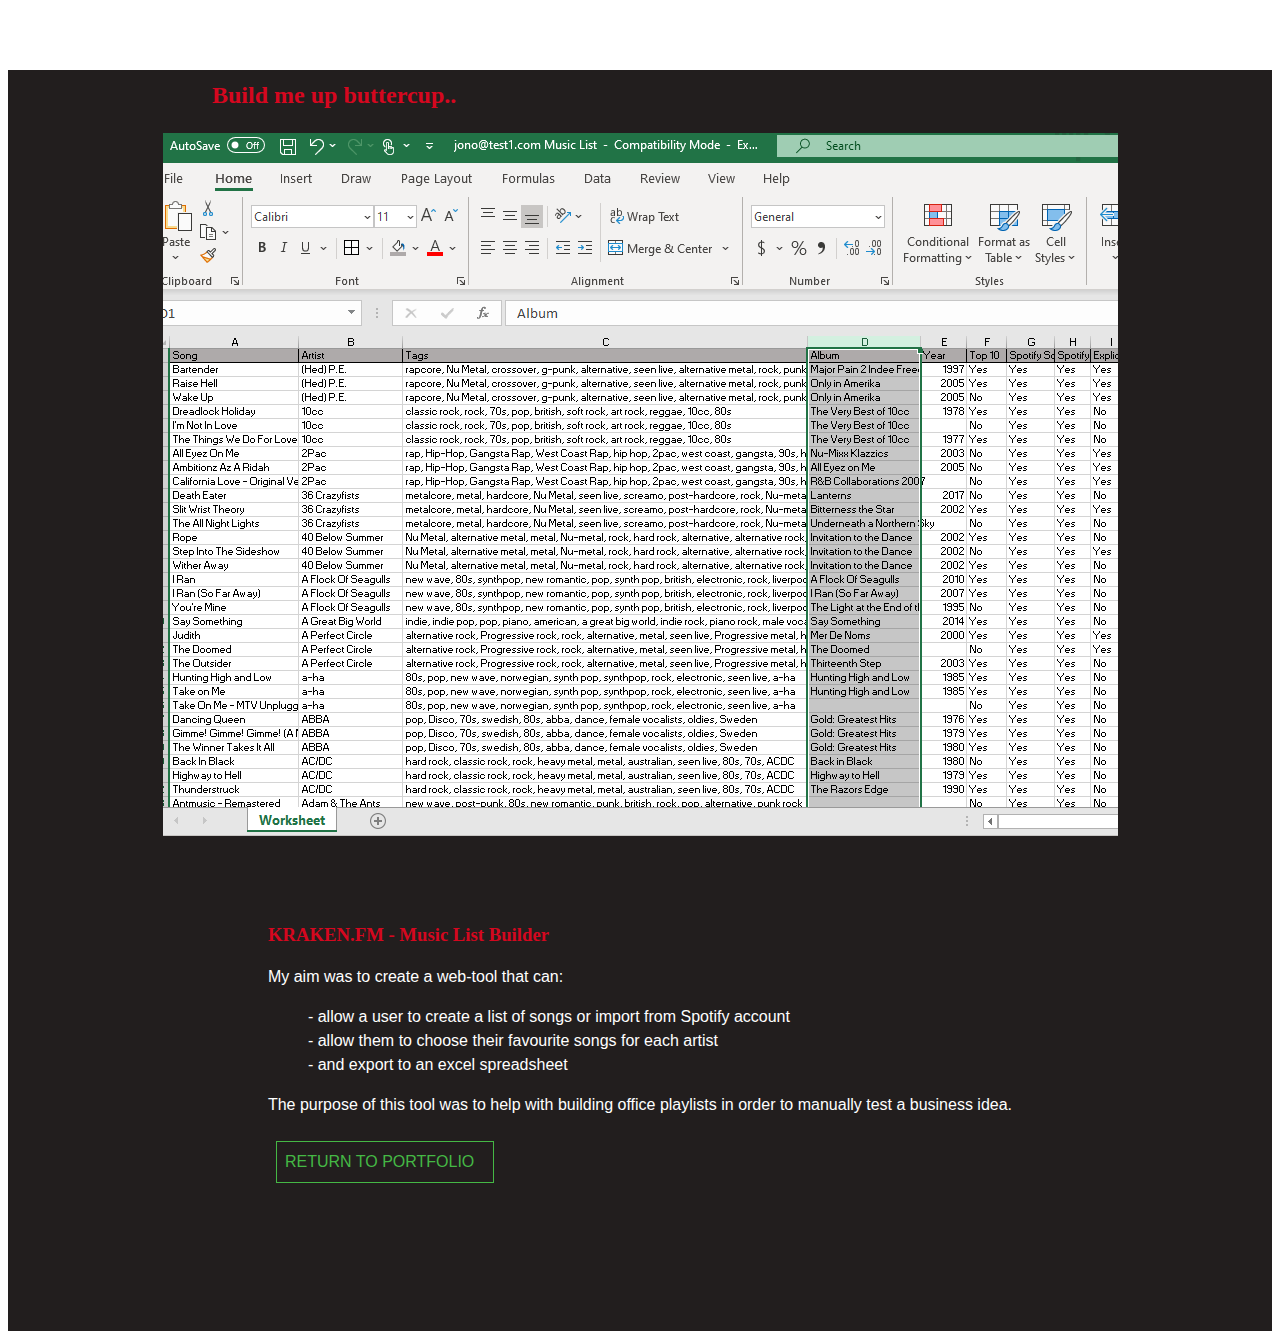
<file: projects/kraken.html>
<!DOCTYPE html>

<html lang="en">

  <head>
    <meta charset="UTF-8">
    <meta name="viewport" content="width=device-width, initial-scale=1.0">
    <meta http-equiv="X-UA-Compatible" content="ie=edge">
    <link rel="stylesheet" href="../style.css" integrity= "sha512-HCSKMSvfIaf9fGGY/i0mVE1v0JDrLPQG3zR1nDr+2yHNYXXT98xmI6l6bBg2UjeC/U1nv3knKftiSlqfCMQySg==" />
    <title>David Johnson Portfolio</title>
  </head>

  <body>
    <section id="about">

      <h2 id="about-head">Build me up buttercup..</h2>

      <div class="flex">

          <div class="img-wrapper ">
            
              <img src="../photo/kraken2.png" alt="Kraken Photo" class="">
              
          </div>

          <div class="box">
              <h3>KRAKEN.FM - Music List Builder</h3>

              <p> My aim was to create a web-tool that can: </p>
              
              <ul> 
                <li>- allow a user to create a list of songs or import from Spotify account</li>
                <li>- allow them to choose their favourite songs for each artist </li>
                </li>- and export to an excel spreadsheet</li>
                    </ul>

              <p> The purpose of this tool was to help with building office playlists in order to manually 
                test a business idea.  
              </p>
 
                        
                <p>
                    <a href="../index.html"><section id="about-button" >RETURN TO PORTFOLIO </section></a>
                </p>

    </body>
</html>
</file>
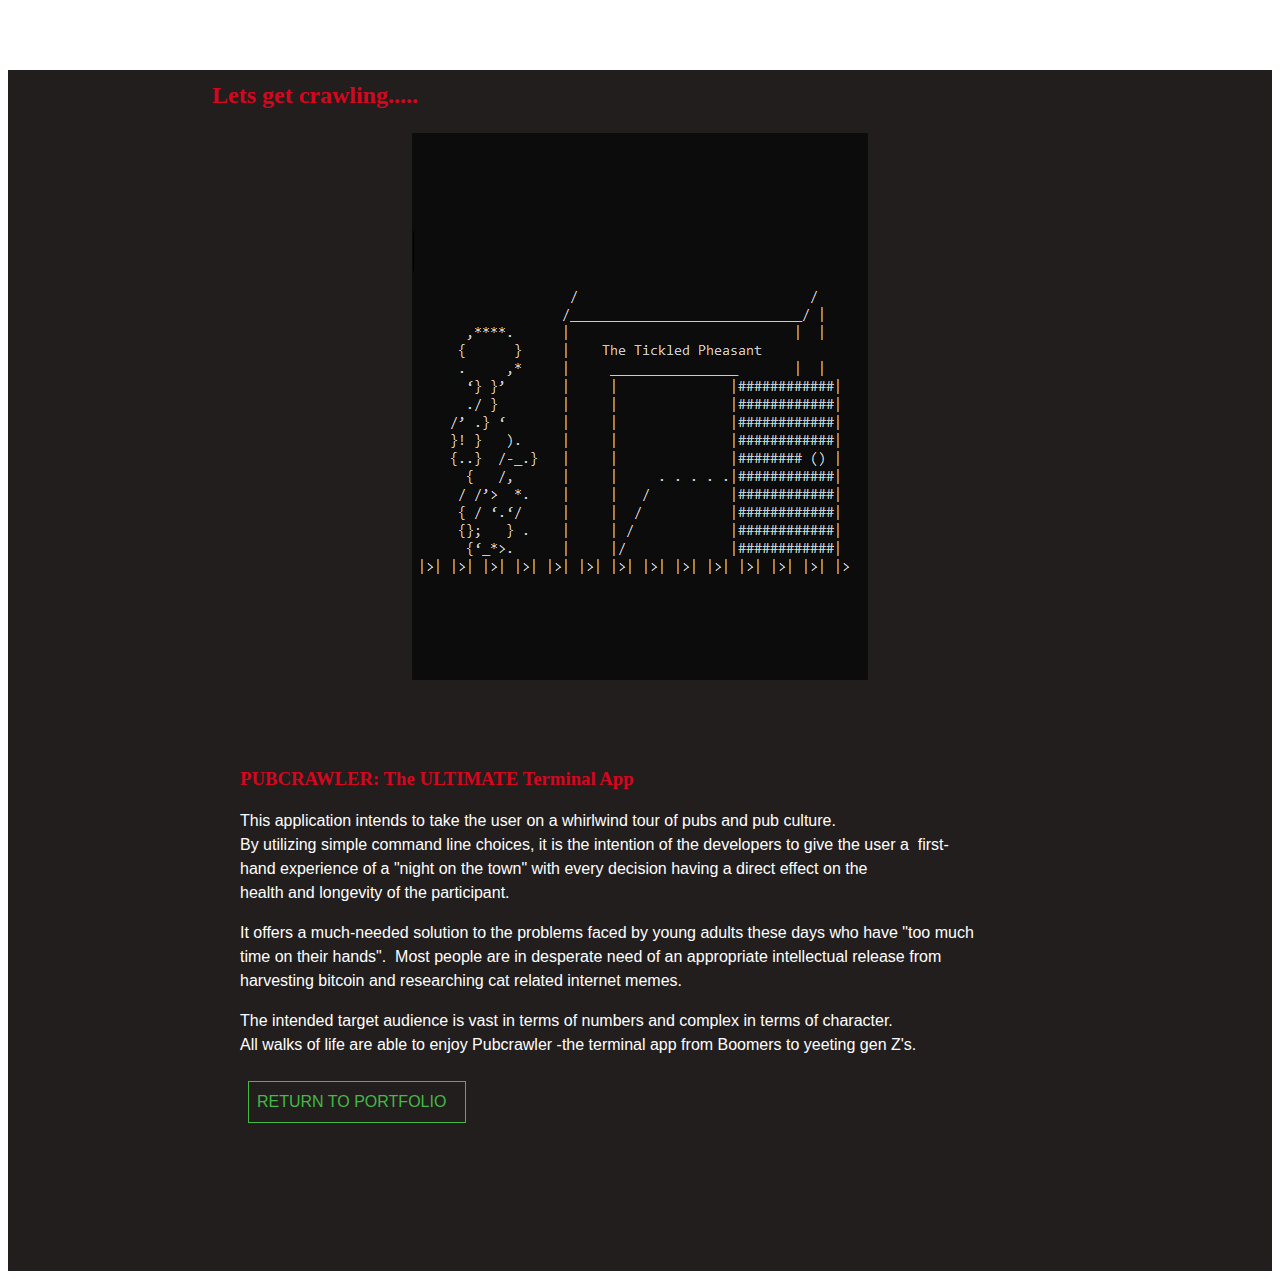
<file: projects/pubcrawler.html>
<!DOCTYPE html>

<html lang="en">

  <head>
    <meta charset="UTF-8">
    <meta name="viewport" content="width=device-width, initial-scale=1.0">
    <meta http-equiv="X-UA-Compatible" content="ie=edge">
    <link rel="stylesheet" href="../style.css" integrity= "sha512-HCSKMSvfIaf9fGGY/i0mVE1v0JDrLPQG3zR1nDr+2yHNYXXT98xmI6l6bBg2UjeC/U1nv3knKftiSlqfCMQySg==" />
    <title>David Johnson Portfolio</title>
  </head>

  <body>
    <section id="about">

      <h2 id="about-head">Lets get crawling.....</h2>

      <div class="flex">

          <div class="img-wrapper ">
            
              <img src="../photo/Pubcrawler2.png" alt="Pubcrawler Photo">
              
          </div>

          <div class="box">
              <h3>PUBCRAWLER: The ULTIMATE Terminal App</h3>

              <p> This application intends to take the user on a whirlwind tour of pubs and pub culture.  
                  By utilizing simple command line choices, it is the intention of the developers to give the user a 
                  first-hand experience of a "night on the town" with every decision having a direct effect on the 
                  health and longevity of the participant. 
              </p>

              <p> It offers a much-needed solution to the problems faced by young adults these days who have "too much 
                  time on their hands".  Most people are in desperate need of an appropriate intellectual release from 
                  harvesting bitcoin and researching cat related internet memes. 
              </p>

              <p> The intended target audience is vast in terms of numbers and complex in terms of character. 
                  All walks of life are able to enjoy Pubcrawler -the terminal app from Boomers to yeeting gen Z's. 
              </p>
            
                <p>
                    <a href="../index.html"><section id="about-button" >RETURN TO PORTFOLIO </section></a>
                </p>

    </body>
</html>
</file>
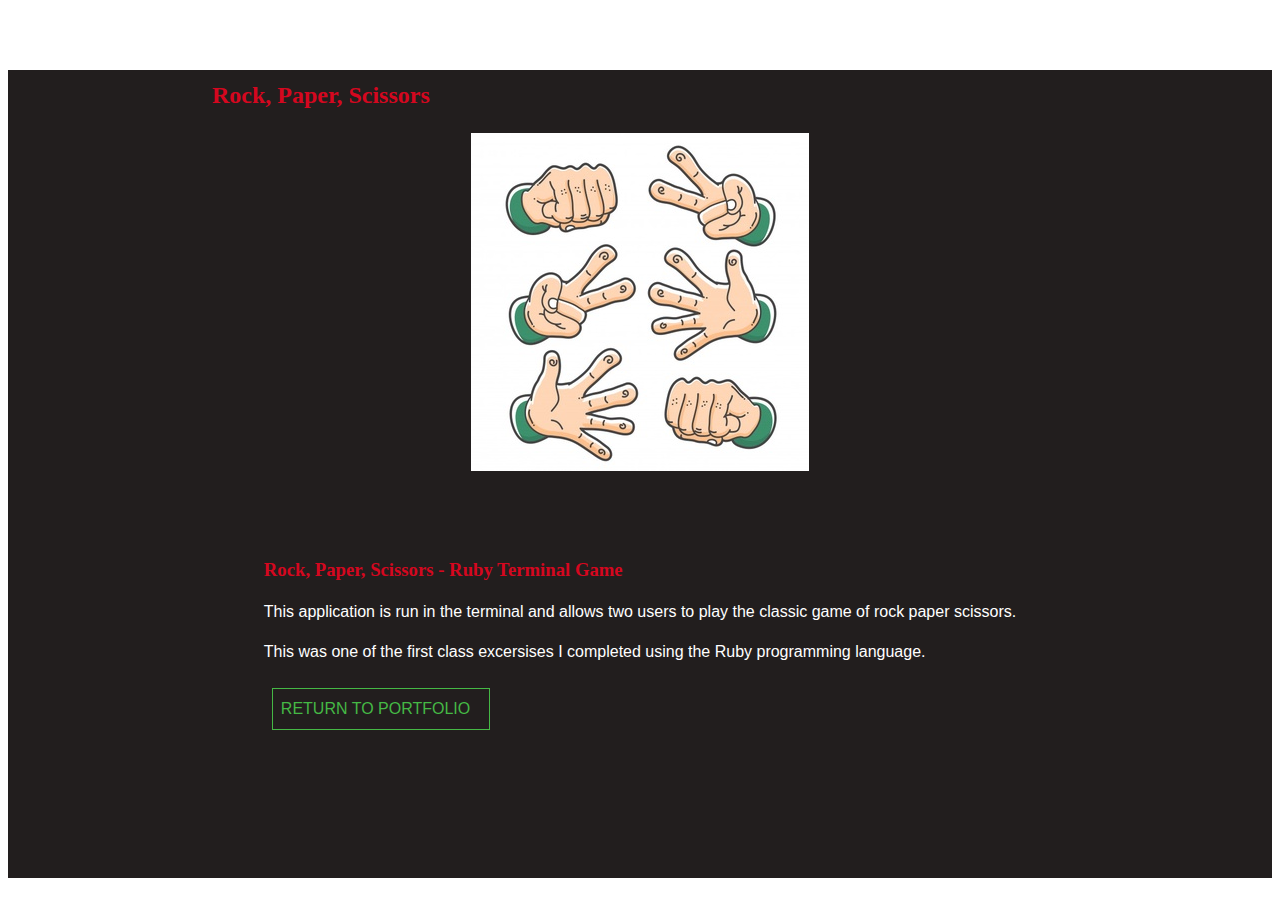
<file: projects/rps.html>
<!DOCTYPE html>

<html lang="en">

  <head>
    <meta charset="UTF-8">
    <meta name="viewport" content="width=device-width, initial-scale=1.0">
    <meta http-equiv="X-UA-Compatible" content="ie=edge">
    <link rel="stylesheet" href="../style.css" integrity= "sha512-HCSKMSvfIaf9fGGY/i0mVE1v0JDrLPQG3zR1nDr+2yHNYXXT98xmI6l6bBg2UjeC/U1nv3knKftiSlqfCMQySg==" />
    <title>David Johnson Portfolio</title>
  </head>

  <body>
    <section id="about">

      <h2 id="about-head">Rock, Paper, Scissors</h2>

      <div class="flex">

          <div class="img-wrapper ">
            
              <img src="../photo/RPS2.jpg" alt="Rock Paper Scissors photo">
              
          </div>

          <div class="box">
              <h3>Rock, Paper, Scissors - Ruby Terminal Game</h3>

              <p> This application is run in the terminal and allows two users to play the classic 
                game of rock paper scissors.
              </p>

              <p> This was one of the first class excersises I completed using the Ruby programming language.
              </p>
              
                <p>
                    <a href="../index.html"><section id="about-button" >RETURN TO PORTFOLIO </section></a>
                </p>

    </body>
</html>
</file>
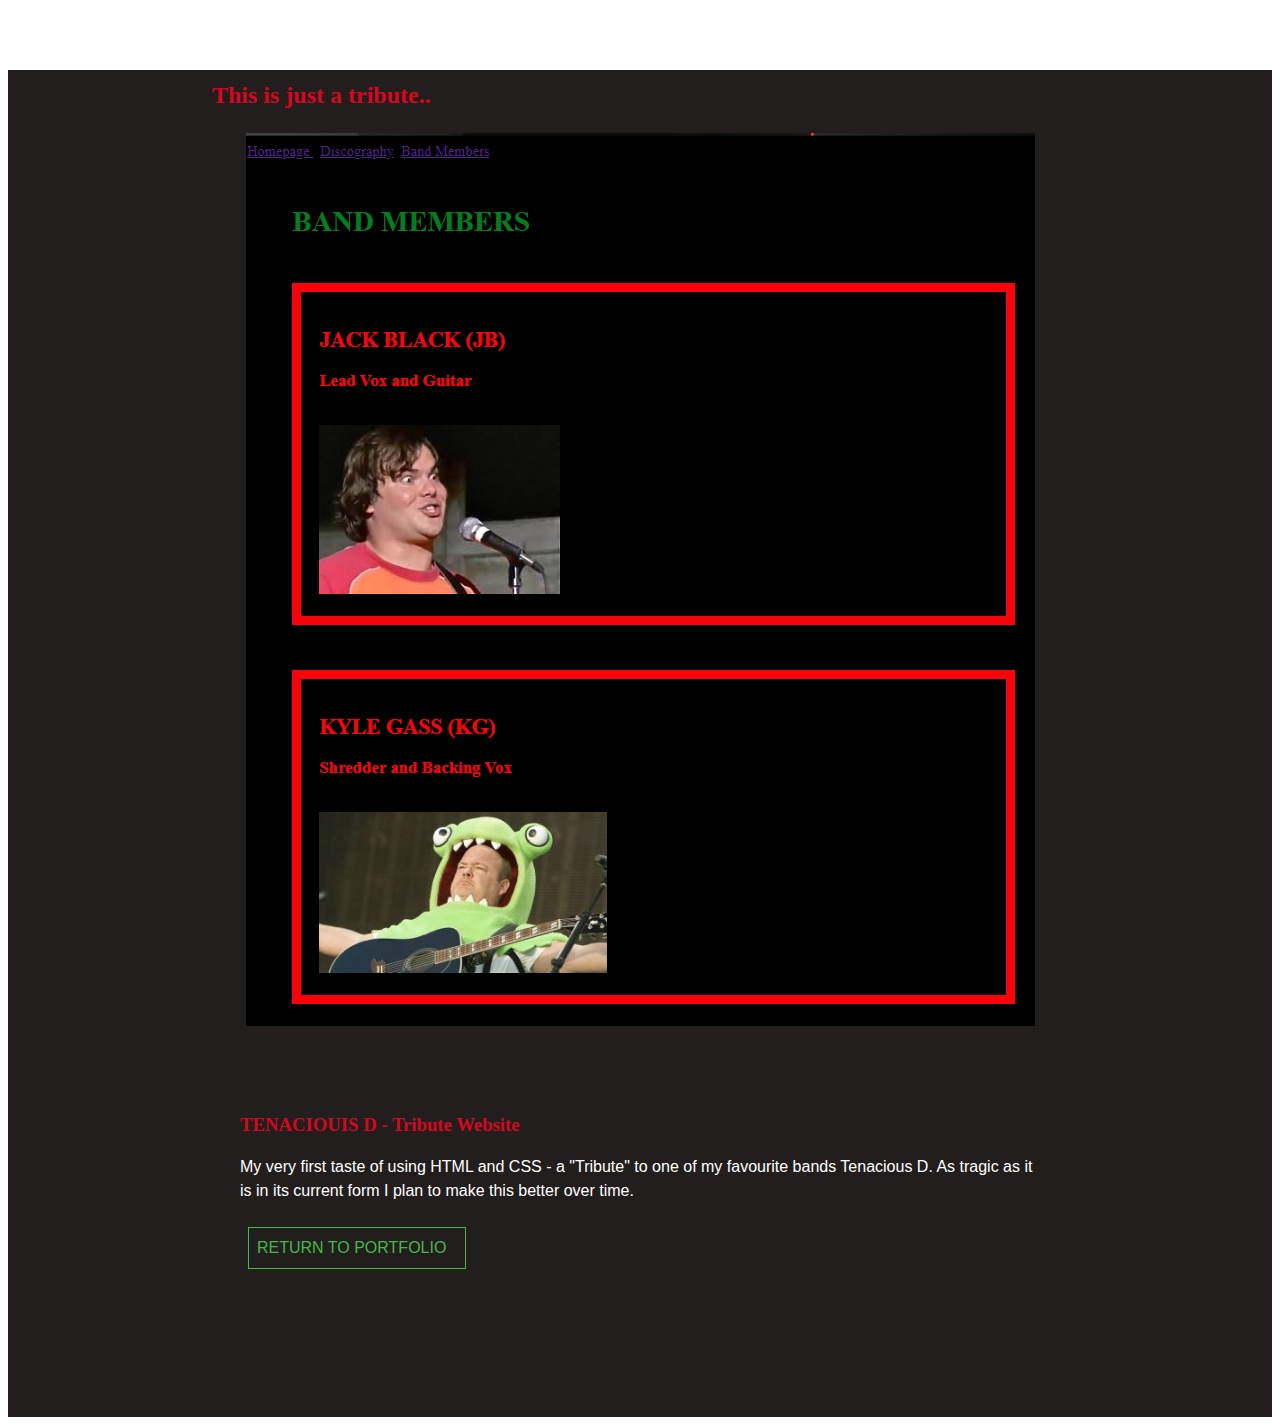
<file: projects/tenacious.html>
<!DOCTYPE html>

<html lang="en">

  <head>
    <meta charset="UTF-8">
    <meta name="viewport" content="width=device-width, initial-scale=1.0">
    <meta http-equiv="X-UA-Compatible" content="ie=edge">
    <link rel="stylesheet" href="../style.css" integrity= "sha512-HCSKMSvfIaf9fGGY/i0mVE1v0JDrLPQG3zR1nDr+2yHNYXXT98xmI6l6bBg2UjeC/U1nv3knKftiSlqfCMQySg==" />
    <title>David Johnson Portfolio</title>
  </head>

  <body>
    <section id="about">

      <h2 id="about-head">This is just a tribute..</h2>

      <div class="flex">

          <div class="img-wrapper ">
            
              <img src="../photo/Tenacious.png" alt="Pubcrawler Photo" class="">
              
          </div>

          <div class="box">
              <h3>TENACIOUIS D - Tribute Website</h3>

              <p> My very first taste of using HTML and CSS - a "Tribute" to one of my favourite bands Tenacious D.

                As tragic as it is in its current form I plan to make this better over time.
              </p>

                          
                <p>
                    <a href="../index.html"><section id="about-button" >RETURN TO PORTFOLIO </section></a>
                </p>

    </body>
</html>
</file>
<file: style.css>
html {
  scroll-behavior: smooth;
}

#container {
  background-image: url("photo/background1.jpg");
  color: white;
  font-family: "Acme", sans-serif;
  line-height: 1.5em;
  display: -ms-grid;
  display: grid;
  -ms-grid-columns: 1fr;
      grid-template-columns: 1fr;
      grid-template-areas: "nav" "header" "about" "projects" "contact" "footer";
  -webkit-box-pack: center;
      -ms-flex-pack: center;
          justify-content: center;
}

@media screen and (min-width: 768px) and (min-height: 461px) {
  #container {
        grid-template-areas: "header" "nav" "about" "projects" "contact" "footer";
  }
}

h1 {
  color: #d5071f;
  font-family: "Lakki Reddy", cursive;
  margin: 0.5em;
  padding: 0.5em;
}

h2 {
  color: #d5071f;
  font-family: "Lakki Reddy", cursive;
  margin: 0.5em;
  padding: 0.5em;
}

@media screen and (min-width: 768px) and (min-height: 461px) {
  h2 {
    margin: 70px 8em 0.5em;
    padding: 0.5em;
  }
}

h3 {
  color: #d5071f;
  font-family: "Lakki Reddy", cursive;
}

@media screen and (min-width: 1281px) {
  h3 {
    color: #221e1e;
    font-family: "Lakki Reddy", cursive;
  }
}

a {
  color: #0889b4;
  text-decoration: none;
}

a:hover {
  color: #363535;
}

@media screen and (min-width: 1281px) {
  a {
    color: #363535;
  }
  a:hover {
    color: #d5071f;
  }
}

input, textarea {
  background-color: #221e1e;
  color: white;
  border: #45b845 1px solid;
  margin: 0.5em;
  padding: 0.3em;
}

input::-webkit-input-placeholder, textarea::-webkit-input-placeholder {
  color: white;
}

input:-ms-input-placeholder, textarea:-ms-input-placeholder {
  color: white;
}

input::-ms-input-placeholder, textarea::-ms-input-placeholder {
  color: white;
}

input::placeholder, textarea::placeholder {
  color: white;
}

textarea {
  height: 100px;
}

i {
  font-size: 1em;
}

ul {
  list-style: none;
}

em {
  font-style: normal;
  background-color: #d5071f;
  color: #221e1e;
  padding: 3px 2px;
}

@media screen and (min-width: 1281px) {
  em {
    color: #3d3c3c73;
  }
}

.box {
  margin: 1em;
  padding: 0.5em;
  background-color: #363535;
  color: #3d3c3c73;
  color: white;
  font-family: "Acme", sans-serif;
  line-height: 1.5em;
}

@media screen and (min-width: 768px) and (min-height: 461px) {
  .box {
    margin: 0;
    padding: 4em;
  }
}

.wrapper {
  display: inline-block;
  padding: 50% 0;
}

@media screen and (min-width: 768px) and (min-height: 461px) {
  .wrapper {
    padding: 25% 0;
    display: -webkit-box;
    display: -ms-flexbox;
    display: flex;
    -webkit-box-orient: vertical;
    -webkit-box-direction: normal;
        -ms-flex-direction: column;
            flex-direction: column;
    -webkit-box-align: center;
        -ms-flex-align: center;
            align-items: center;
    -ms-flex-line-pack: center;
        align-content: center;
  }
}

@media screen and (min-width: 1281px) {
  .wrapper {
    padding: 20% 0;
  }
}

@media screen and (max-height: 460px) {
  .wrapper {
    padding: 10% 0;
  }
}

@media screen and (min-width: 768px) and (min-height: 461px) {
  .flex {
    display: -webkit-box;
    display: -ms-flexbox;
    display: flex;
    width: 100%;
    -webkit-box-pack: space-evenly;
        -ms-flex-pack: space-evenly;
            justify-content: space-evenly;
    -webkit-box-orient: vertical;
    -webkit-box-direction: normal;
        -ms-flex-direction: column;
            flex-direction: column;
    -webkit-box-align: center;
        -ms-flex-align: center;
            align-items: center;
  }
}

@media screen and (min-width: 1281px) {
  .flex {
    background-color: white;
    margin: 0;
    padding: 30px 0;
    -webkit-box-orient: horizontal;
    -webkit-box-direction: normal;
        -ms-flex-direction: row;
            flex-direction: row;
    -webkit-box-align: start;
        -ms-flex-align: start;
            align-items: flex-start;
    width: auto;
  }
}

.socials {
  display: -webkit-box;
  display: -ms-flexbox;
  display: flex;
  list-style: none;
  -ms-flex-wrap: wrap;
      flex-wrap: wrap;
  -webkit-box-pack: justify;
      -ms-flex-pack: justify;
          justify-content: space-between;
  -webkit-box-align: center;
      -ms-flex-align: center;
          align-items: center;
  -ms-flex-line-pack: center;
      align-content: center;
  margin: 0.5em;
  padding: 0.5em;
  max-width: 350px;
  margin: 0 auto;
}

.socials li {
  margin-right: 20px;
  line-height: 4em;
}

.socials i {
  font-size: 3.5em;
}

.socials a {
  color: white;
}

.socials a:hover {
  color: #d5071f;
}

.socials i {
  font-size: 2em;
}

@media screen and (min-width: 1281px) {
  .socials i {
    font-size: 3.5em;
  }
}

@media screen and (min-width: 1281px) {
  .socials {
    max-width: 650px;
  }
}

img {
  max-width: 100%;
}

.images {
  margin: 0;
  padding: 0;
  max-width: auto;
  -webkit-box-shadow: 5px 5px 3px 0px rgba(0, 0, 0, 0.75);
  box-shadow: 5px 5px 3px 0px rgba(0, 0, 0, 0.75);
}

.img-wrapper {
  margin: 0.5em;
  padding: 0.5em;
}

@media screen and (min-width: 768px) and (min-height: 461px) {
  .img-wrapper {
    margin: 0;
    padding: 0;
  }
}

@media screen and (min-width: 1281px) {
  .img-wrapper {
    -webkit-box-ordinal-group: 3;
        -ms-flex-order: 2;
            order: 2;
  }
}

.image-wrapper-full {
  margin: 0;
  padding: 0;
}

@media screen and (min-width: 768px) and (min-height: 461px) {
  .image-wrapper-full img {
    max-width: 700px;
    -webkit-box-shadow: 5px 5px 3px 0px rgba(0, 0, 0, 0.75);
    box-shadow: 5px 5px 3px 0px rgba(0, 0, 0, 0.75);
  }
}

@media screen and (min-width: 1281px) {
  .image-wrapper-full {
    -webkit-box-ordinal-group: 3;
        -ms-flex-order: 2;
            order: 2;
    margin: 0 3em;
    padding: 0;
  }
}

#footer {
  background-color: #161515;
  -ms-grid-row: 6;
  -ms-grid-column: 1;
  grid-area: footer;
  position: relative;
  top: 0px;
  margin: 0;
  padding: 0 0 60px 0;
}

#to-top {
  display: -webkit-box;
  display: -ms-flexbox;
  display: flex;
  -webkit-box-pack: center;
      -ms-flex-pack: center;
          justify-content: center;
  -webkit-box-align: center;
      -ms-flex-align: center;
          align-items: center;
  -ms-flex-line-pack: center;
      align-content: center;
  margin: 4em 0;
  padding: 0;
}

#to-top #top-arrow i {
  font-size: 2.5em;
  color: #45b845;
  position: relative;
  left: 8px;
  top: 0px;
  -webkit-transition: all 0.3s ease;
  transition: all 0.3s ease;
}

#to-top #top-arrow {
  border: 1px solid #45b845;
  border-radius: 50%;
  margin: 0;
  padding: 0.3em;
  position: absolute;
  display: block;
  width: 50px;
  height: 50px;
}

#to-top #top-arrow:hover {
  border-color: #d5071f;
}

#to-top #top-arrow:hover i {
  color: #d5071f;
  top: -4px;
}

small {
  display: -webkit-box;
  display: -ms-flexbox;
  display: flex;
  -webkit-box-pack: center;
      -ms-flex-pack: center;
          justify-content: center;
  margin: 0.5em;
  padding: 0.5em;
}

#header {
  -ms-grid-row: 2;
  -ms-grid-column: 1;
  grid-area: header;
  position: relative;
  top: 0px;
  margin: 0;
  padding: 0 0 60px 0;
  height: 100vh;
  text-align: center;
  padding: 0;
}

#header i {
  font-size: 1em;
}

#header h3 {
  color: #d5071f;
}

.social-top {
  font-size: 1.5em;
  margin: 0;
  padding: 0;
  -webkit-box-pack: center;
      -ms-flex-pack: center;
          justify-content: center;
}

.social-top li {
  line-height: 1em;
  margin: 0 7px;
  padding: 0;
}

#about-button {
  color: #45b845;
  font-family: "Acme", sans-serif;
  line-height: 1.5em;
  display: inline-block;
  border: 1px solid #45b845;
  margin: 0.5em;
  padding: 0.5em;
  width: 200px;
  -webkit-transition: all 0.3s chill;
  transition: all 0.3s chill;
}

#about-button a {
  color: #45b845;
}

#about-button:hover {
  background-color: #d5071f;
  border: 1px solid #221e1e;
  color: #221e1e;
}

#about-button:hover .fa-angle-right:before {
  content: "\f107";
}

#nav {
  text-align: right;
  height: 50px;
  line-height: 60px;
  -ms-grid-row: 1;
  -ms-grid-column: 1;
  grid-area: nav;
  position: fixed;
  width: 100%;
  z-index: 1;
  color: #d5071f;
  font-family: "Lakki Reddy", cursive;
}

@media screen and (max-height: 460px) {
  #nav {
    line-height: 40px;
  }
}

@media screen and (min-width: 768px) and (min-height: 461px) {
  #nav {
    position: -webkit-sticky;
    position: sticky;
    top: 0;
    background-color: #d5071f;
    height: auto;
    line-height: 50px;
  }
}

#nav label {
  z-index: 2;
  position: relative;
  display: block;
  cursor: pointer;
  color: #d5071f;
  margin: 0;
  padding: 0 0.8em;
  font-size: 2em;
}

@media screen and (min-width: 768px) and (min-height: 461px) {
  #nav label {
    display: none;
  }
}

#nav #toggle {
  display: none;
}

#nav .menu {
  text-align: center;
  width: 100px;
  font-weight: bold;
  position: absolute;
  right: 0;
  top: 0;
  z-index: 1;
  max-height: 0;
  overflow: hidden;
  -webkit-transform: perspective(200) rotate3d(1, 0, 0, -90deg);
          transform: perspective(200) rotate3d(1, 0, 0, -90deg);
  -webkit-transform-origin: 50% 0;
          transform-origin: 50% 0;
  -webkit-transition: 350ms;
  transition: 350ms;
}

#nav .menu #my-name {
  background-color: #221e1e;
  font-size: 1.5em;
  z-index: -1;
  position: relative;
}

@media screen and (min-width: 768px) and (min-height: 461px) {
  #nav .menu #my-name {
    display: none;
  }
}

#nav .menu a {
  display: block;
  border-bottom: 1px solid #221e1e;
  margin: 0px;
  background-color: #d5071f;
  color: #221e1e;
}

@media screen and (min-width: 768px) and (min-height: 461px) {
  #nav .menu a {
    border: none;
    margin: 0;
    padding: 0 4.3vw;
    -webkit-transition: background-color .75s, -webkit-box-shadow .30s;
    transition: background-color .75s, -webkit-box-shadow .30s;
    transition: background-color .75s, box-shadow .30s;
    transition: background-color .75s, box-shadow .30s, -webkit-box-shadow .30s;
  }
  #nav .menu a:hover {
    background-color: #363535;
    -webkit-box-shadow: 0px 0px 0px 5px #0889b4;
            box-shadow: 0px 0px 0px 5px #0889b4;
    color: white;
  }
}

@media screen and (min-width: 768px) and (min-height: 461px) {
  #nav .menu {
    display: -webkit-box;
    display: -ms-flexbox;
    display: flex;
    -ms-flex-pack: distribute;
        justify-content: space-around;
    width: auto;
    margin: 0;
    padding: 0em;
    position: relative;
    left: 0px;
    width: 100%;
    max-height: 100px;
    -webkit-transform: perspective(400) rotate3d(0, 0, 0, 0);
            transform: perspective(400) rotate3d(0, 0, 0, 0);
  }
}

#nav #toggle:checked + .menu {
  width: 100%;
  margin: 0;
  padding: 0;
  display: -webkit-box;
  display: -ms-flexbox;
  display: flex;
  -webkit-box-orient: vertical;
  -webkit-box-direction: normal;
      -ms-flex-direction: column;
          flex-direction: column;
  position: absolute;
  max-height: 1000px;
  -webkit-transform: perspective(400) rotate3d(0, 0, 0, 0);
          transform: perspective(400) rotate3d(0, 0, 0, 0);
}

#nav .menu:focus {
  display: none;
}

#nav #menu-logo {
  display: none;
}

@media screen and (min-width: 768px) and (min-height: 461px) {
  #nav #menu-logo {
    display: inline-block;
    color: #221e1e;
  }
}

#about {
  background-color: #221e1e;
  -ms-grid-row: 3;
  -ms-grid-column: 1;
  grid-area: about;
  position: relative;
  top: 0px;
  margin: 0;
  padding: 0 0 60px 0;
}

#about .box {
  background-color: #221e1e;
  max-width: 800px;
}

@media screen and (min-width: 1281px) {
  #about .box {
    background-color: white;
    color: #3d3c3c73;
    max-width: 700px;
  }
}

.techstack {
  display: -webkit-box;
  display: -ms-flexbox;
  display: flex;
  list-style: none;
  -ms-flex-wrap: wrap;
      flex-wrap: wrap;
  -webkit-box-pack: justify;
      -ms-flex-pack: justify;
          justify-content: space-between;
  -webkit-box-align: center;
      -ms-flex-align: center;
          align-items: center;
  -ms-flex-line-pack: center;
      align-content: center;
  margin: 0.5em;
  padding: 0.5em;
}

.techstack li {
  margin-right: 20px;
  line-height: 4em;
}

.techstack i {
  font-size: 3.5em;
}

#projects {
  background-color: #363535;
  -ms-grid-row: 4;
  -ms-grid-column: 1;
  grid-area: projects;
  position: relative;
  top: 0px;
  margin: 0;
  padding: 0 0 60px 0;
}

#projects .box {
  margin: 0.5em;
  padding: 0.5em;
}

@media screen and (min-width: 768px) and (min-height: 461px) {
  #projects .box {
    margin: 0;
    padding: 0;
  }
}

@media screen and (min-width: 1281px) {
  #projects .box {
    margin: 0;
    padding: 0.5em;
    background-color: white;
    color: #3d3c3c73;
    max-width: 700px;
  }
}

#projects h2 {
  color: #0889b4;
}

#projects h3 {
  font-size: 2em;
  line-height: 1.3em;
  color: white;
  font-family: "Lakki Reddy", cursive;
}

#projects h3 i {
  color: #0889b4;
}

@media screen and (min-width: 1281px) {
  #projects h3 {
    color: #221e1e;
    font-family: "Lakki Reddy", cursive;
  }
  #projects h3 i {
    color: #d5071f;
  }
}

@media screen and (min-width: 1281px) {
  #projects {
    display: -ms-grid;
    display: grid;
        grid-template-areas: "project-head project-head" "project-1 project-2 " "project-3 project-4 " "resume resume";
    -webkit-box-align: start;
        -ms-flex-align: start;
            align-items: start;
    grid-gap: 3em;
    -webkit-box-pack: center;
        -ms-flex-pack: center;
            justify-content: center;
  }
  #projects .project-image {
    -ms-flex-item-align: center;
        -ms-grid-row-align: center;
        align-self: center;
  }
}

#project-bg {
  background-image: black;
}

.project-box {
  border-bottom: 1px solid white;
}

.project-box:nth-last-child(2) {
  border-bottom: none;
}

.project-box img {
  margin-top: 20px;
}

@media screen and (min-width: 1281px) {
  .project-box {
    -webkit-box-orient: vertical;
    -webkit-box-direction: normal;
        -ms-flex-direction: column;
            flex-direction: column;
    border-bottom: none;
    background: #f0f8ff;
    background: linear-gradient(135deg, #f0f8ff 0%, #d3eaff 100%);
    filter: progid:DXImageTransform.Microsoft.gradient( startColorstr='#f0f8ff', endColorstr='#d3eaff',GradientType=1 );
    -webkit-box-shadow: 5px 5px 3px 0px rgba(0, 0, 0, 0.75);
    box-shadow: 5px 5px 3px 0px rgba(0, 0, 0, 0.75);
  }
  .project-box a {
    color: #363535;
  }
  .project-box a:hover {
    color: #d5071f;
  }
  .project-box img {
    max-height: 500px;
  }
}

@media screen and (min-width: 768px) and (min-height: 461px) {
  .project-deets {
    max-width: 670px;
  }
}

#project-head {
  grid-area: project-head;
}

@media screen and (min-width: 1281px) {
  #project-head h2 {
    margin: 70px 1em 0.5em;
    padding: 0.5em;
  }
}

#project-1 {
  grid-area: project-1;
}

#project-2 {
  grid-area: project-2;
}

#project-3 {
  grid-area: project-3;
}

#project-4 {
  grid-area: project-4;
}

#resume {
  display: -webkit-box;
  display: -ms-flexbox;
  display: flex;
  -webkit-box-align: center;
      -ms-flex-align: center;
          align-items: center;
  -webkit-box-pack: center;
      -ms-flex-pack: center;
          justify-content: center;
  grid-area: resume;
  max-width: 300px;
  margin: 0 auto;
}

#resume a {
  color: #45b845;
}

#resume-button {
  position: relative;
  border: 1px solid #45b845;
  margin: 0.5em;
  padding: 0.5em;
  -webkit-transition: all 0.3s chill;
  transition: all 0.3s chill;
}

#resume-button:hover {
  background-color: #d5071f;
  border: 1px solid #221e1e;
  color: #221e1e;
}

#contact {
  -ms-grid-row: 5;
  -ms-grid-column: 1;
  grid-area: contact;
  position: relative;
  top: 0px;
  margin: 0;
  padding: 0 0 60px 0;
  margin: 0;
  padding: 0 0 10px 0;
}

#contact .box {
  background-color: transparent;
  color: white;
  font-family: "Acme", sans-serif;
  line-height: 1.5em;
  max-width: 650px;
  margin: 0 auto;
}

@media screen and (min-width: 768px) and (min-height: 461px) {
  #contact .box {
    margin: 0 auto;
    padding: 0 4em 4em 4em;
  }
}

#email-form {
  display: -webkit-box;
  display: -ms-flexbox;
  display: flex;
  -webkit-box-orient: vertical;
  -webkit-box-direction: normal;
      -ms-flex-direction: column;
          flex-direction: column;
  -webkit-box-pack: center;
      -ms-flex-pack: center;
          justify-content: center;
}

#email-form input[type=submit] {
  padding: 1em;
  border-radius: 1em;
  max-width: 300px;
  -ms-flex-item-align: end;
      align-self: flex-end;
}

#email-form input[type=submit]:hover {
  background-color: #d5071f;
  color: #221e1e;
  border-color: #221e1e;
}

.form-label {
  display: none;
}
/*# sourceMappingURL=style.css.map */
</file>
